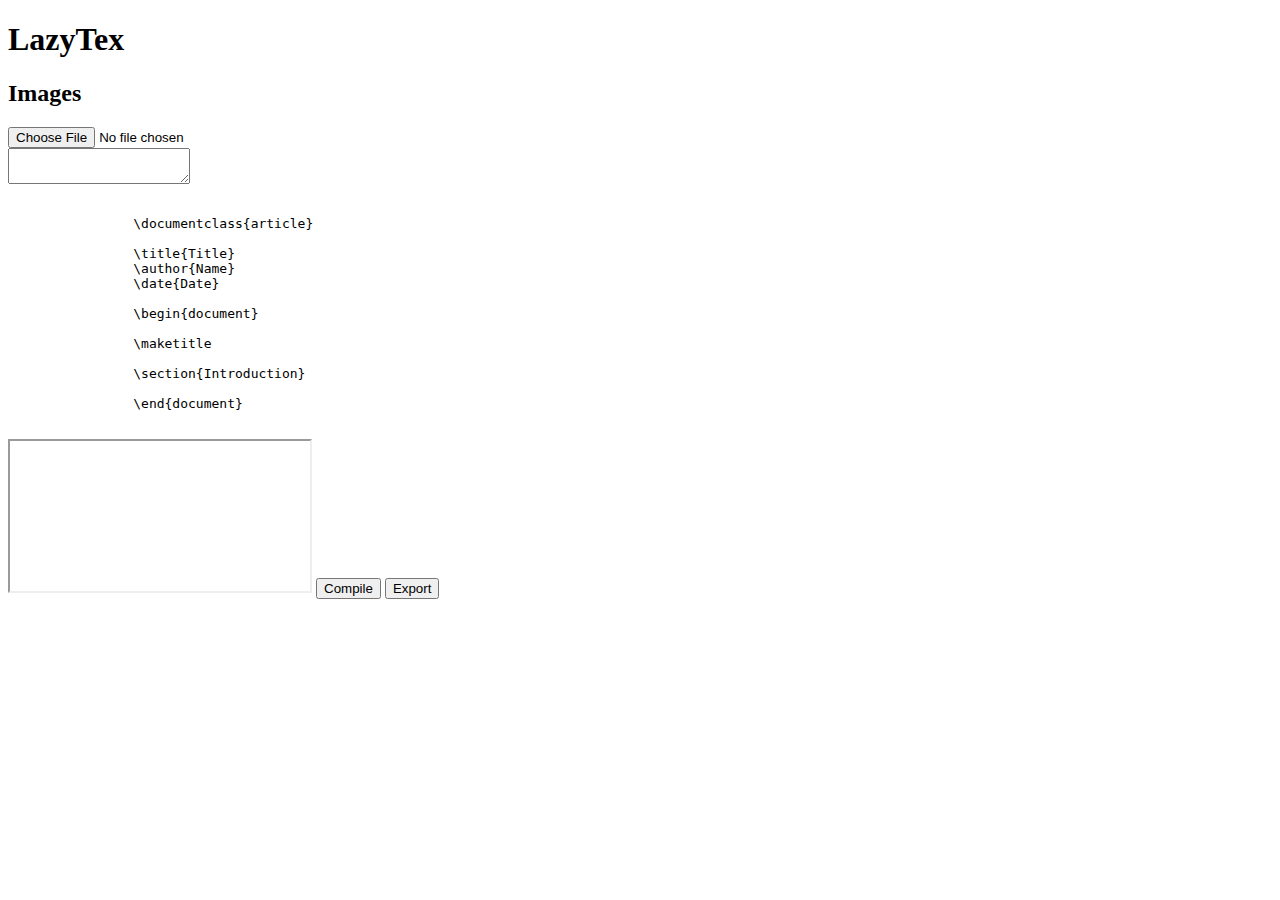
<file: app/templates/index.html>
<!DOCTYPE html>
<html lang="en">
    <head>
	    <meta charset="utf-8">
	    <meta name="viewport" content="width=device-width, initial-scale=1">
        <title>online LaTex editor</title>
    </head>
    <body>
        <h1>LazyTex</h1>
        <div id="image-file-container">
            <h2>Images</h2>
            <input type="file" accept=".png, .jpg, .jpeg">
        </div>
        <div id="left-box">
            <textarea id="editor">
            </textarea>
            <pre><code>
                \documentclass{article}

                \title{Title}
                \author{Name}
                \date{Date}

                \begin{document}

                \maketitle

                \section{Introduction}

                \end{document}
            </pre></code>
        </div>
        <iframe id="loaded-pdf"></iframe>
        <button type="submit">Compile</button>
        <button type="submit">Export</button>
    </body>
</html>
</file>
